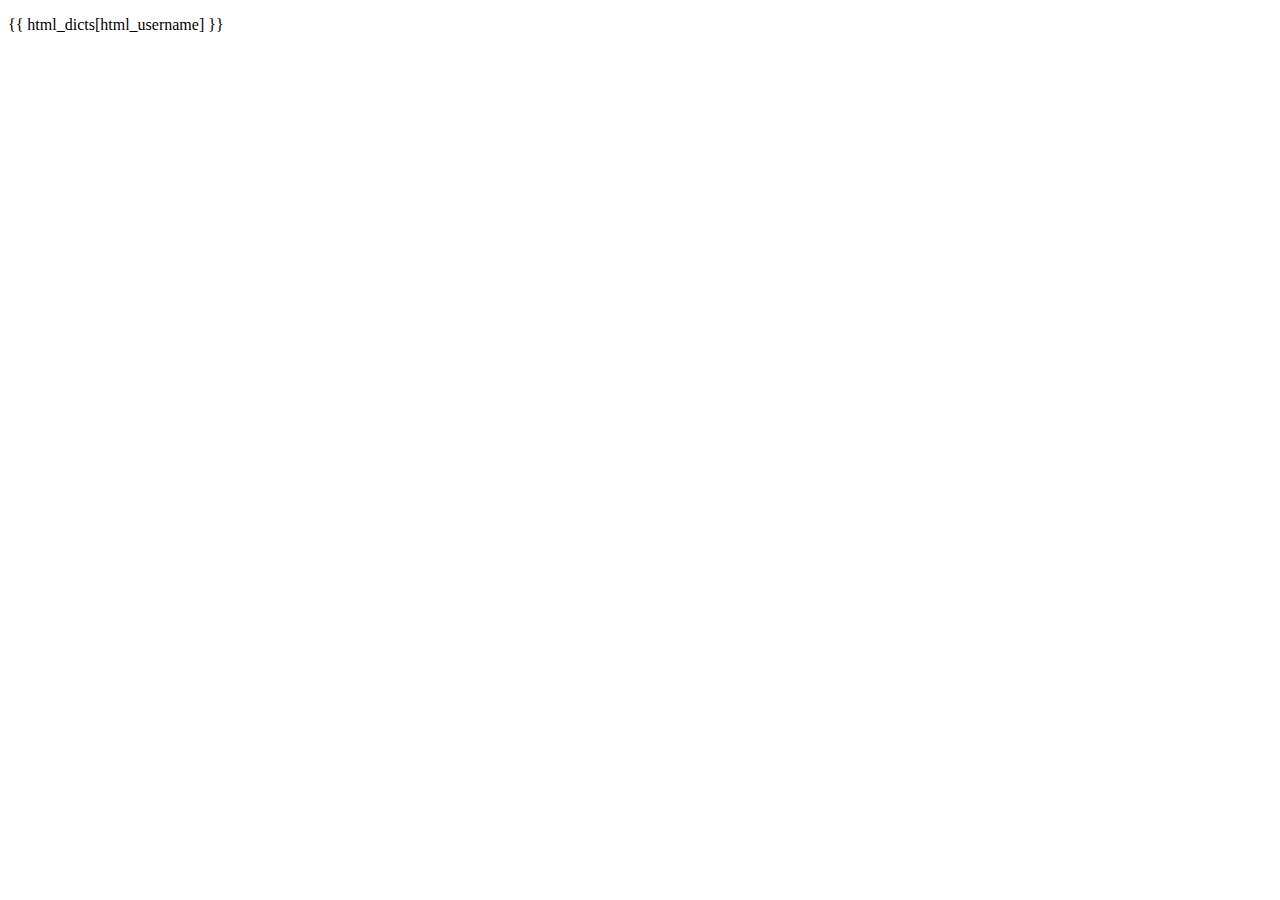
<file: session4/homework/templates/username.html>
<!DOCTYPE html>
<html lang="en">
<head>
    <meta charset="UTF-8">
    <meta name="viewport" content="width=device-width, initial-scale=1.0">
    <meta http-equiv="X-UA-Compatible" content="ie=edge">
    <title>Document</title>
</head>
<body>
    <p>{{ html_dicts[html_username] }}</p>
</body>
</html>
</file>
